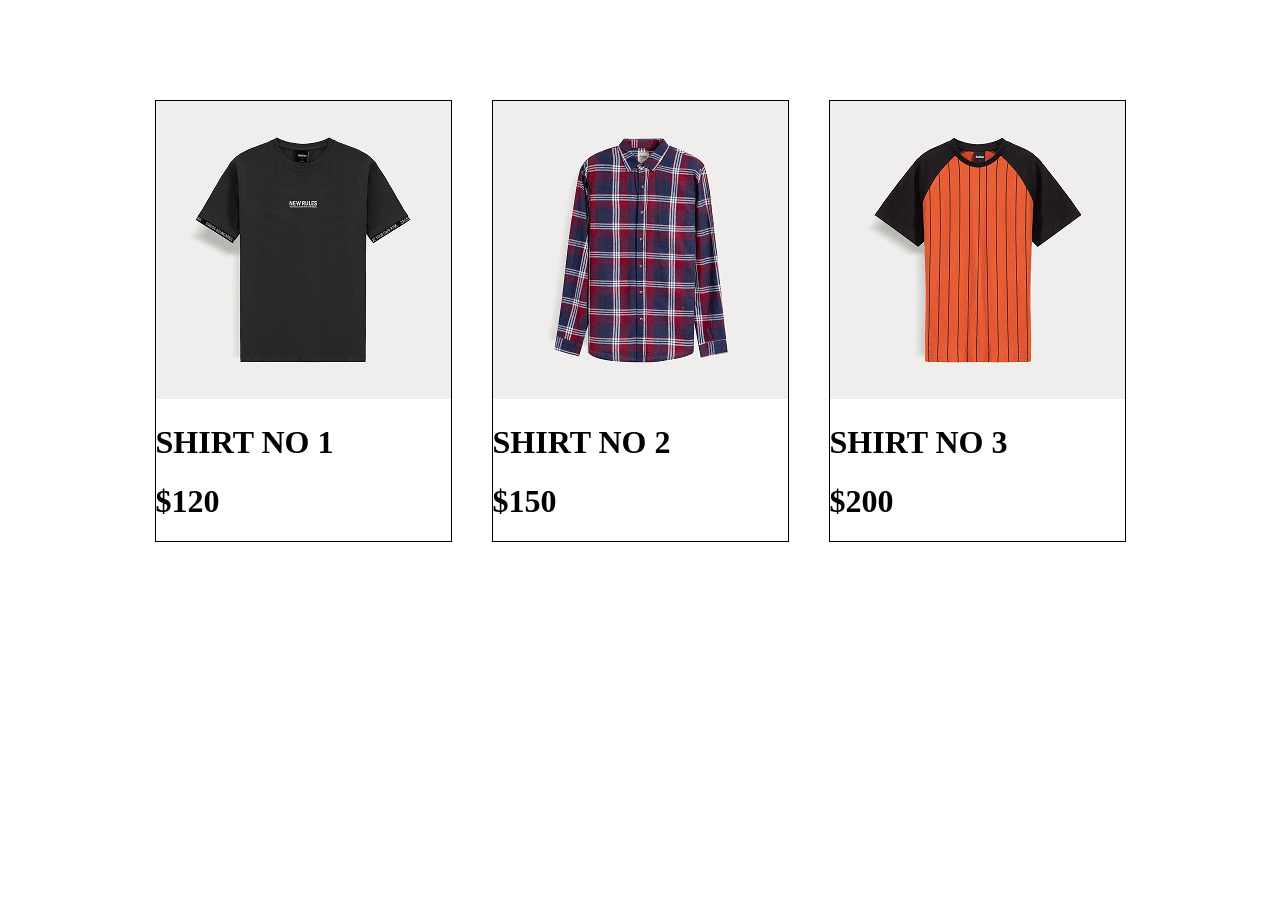
<file: index.html>
<!DOCTYPE html>
<html lang="en">
<head>
    <meta charset="UTF-8">
    <meta name="viewport" content="width=device-width, initial-scale=1.0">
    <title>Document</title>
    <link rel="stylesheet" href="home.css">
</head>
<body>
    <div  id="container">
        
    </div>



    <script src="./web.js"></script>
</body>
</html>
</file>
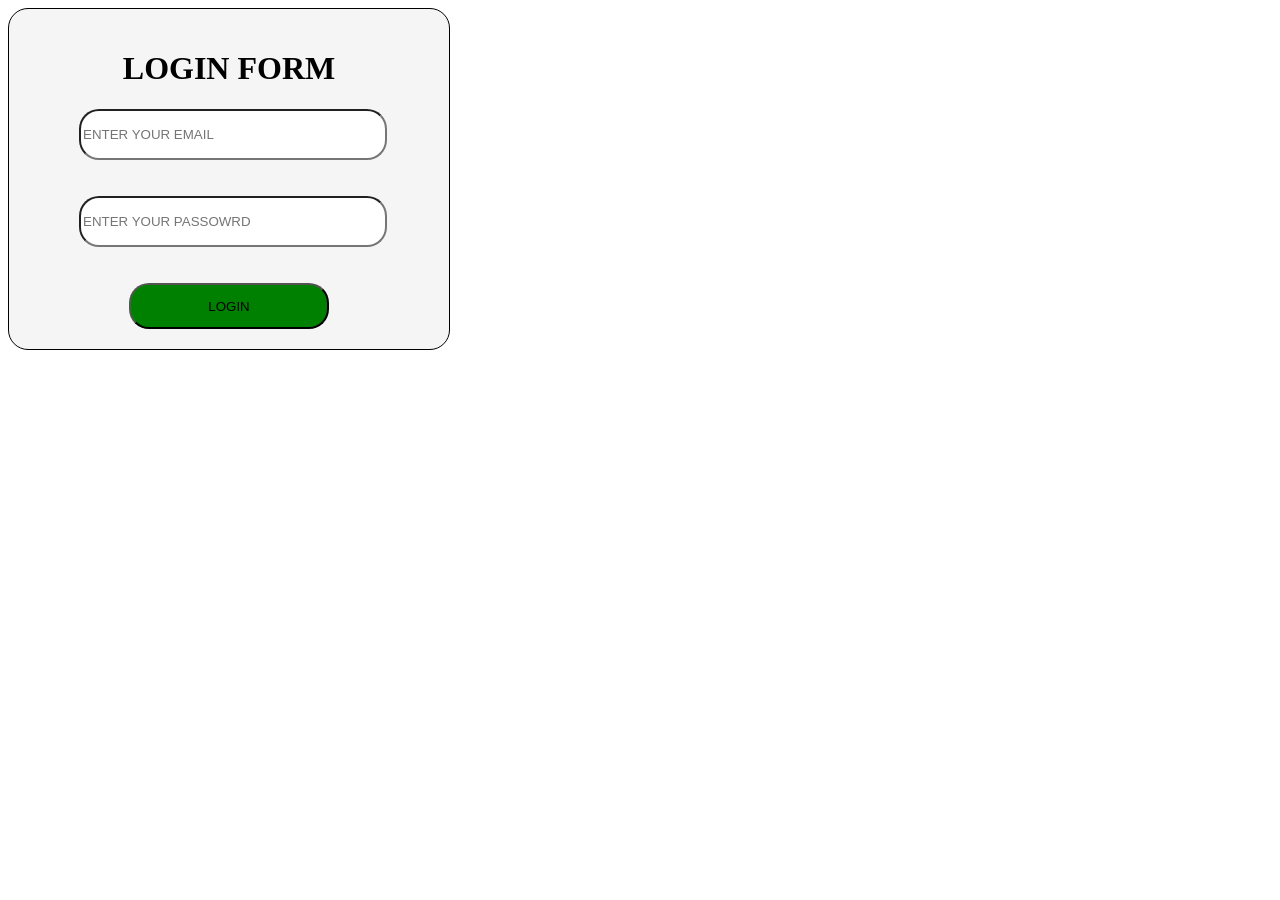
<file: home.html>
<!DOCTYPE html>
<html lang="en">
<head>
    <meta charset="UTF-8">
    <meta name="viewport" content="width=device-width, initial-scale=1.0">
    <title>Document</title>
    <link rel="stylesheet" href="home.css">
</head>
<body>
        <div id="border"><div id="main">
       <h1 id="text">LOGIN FORM</h1>
       <input type="text" placeholder="ENTER YOUR EMAIL " id="email"><br><br>
       <input type="text" placeholder="ENTER YOUR PASSOWRD " id="pass"><br><br>
       <button id="login" onclick="login()">LOGIN</button>
    
</body>
<script src="./web.js"></script>
</html>
</file>
<file: home.css>
#container{
    display: flex;
    justify-content: center;
    align-items: center;
    margin-top: 80px;
}

#main{
    display: flex;
    flex-direction: column;
    border: 1px solid black;
    
    padding: 20px;
    text-align: center;
    background-color: #F5F5F5;
    width: 400px;
    height: 300px;
    border-radius: 20px;
}

#email {
    border-radius: 20px;
    width: 300px;
    height: 50px;
    margin-left: 50px;
}

#pass{
 border-radius: 20px;
    width: 300px;
    height: 50px;
    margin-left: 50px;

    }

    #login{
        background-color: green;
        height: 50px;
        width: 200px;
        margin-left: 100px;
        border-radius: 20px;
    }

    .box{
        border: 1px solid black;
        gap: 40px;
        margin: 20px;
    }
</file>
